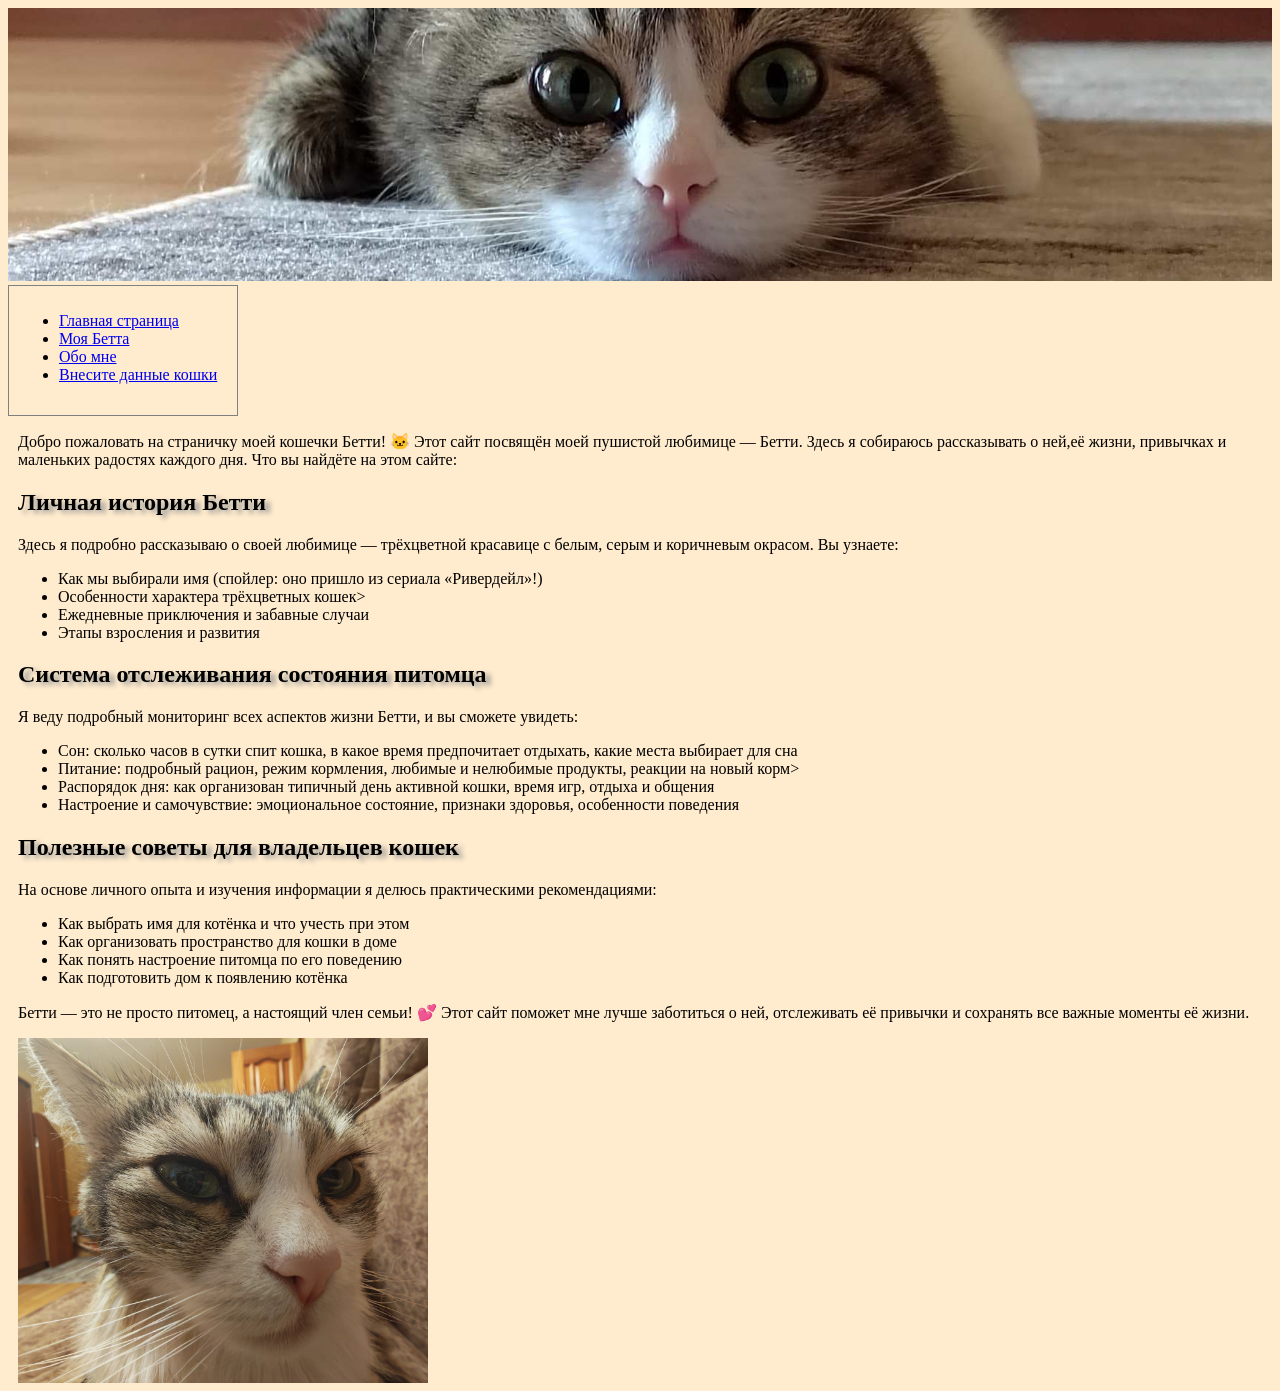
<file: module-app/src/main/resources/static/index.html>
<!DOCTYPE html>
  <head>
    <meta charset="utf-8">
    <meta name="author" content="Злата">
    <meta name="description" content="Сайт о моей кошке Бетти">
    <meta name="keywords" content="кошка,уход,описание,Бетти">
    <link rel="stylesheet" href="resources/css/main.css">
  </head>

<body class="page-with-bg">

  <div class="img-cat">
    <img src="resources/img/head.jpg" width="100%" height="auto" alt="бетта">
  </div>

  <div class="base-body-cont">

    <div class="left-aside">
      <ul >
        <li><a href="index.html">Главная страница</a></li>
        <li><a href="about_cat.html">Моя Бетта</a></li>
        <li><a href="about.html">Обо мне</a></li>
        <li><a href="edit_data.html">Внесите данные кошки</a></li>

      </ul>
    </div>

    <div class="base-body">
      <p>
        Добро пожаловать на страничку моей кошечки Бетти! 🐱
        Этот сайт посвящён моей пушистой любимице — Бетти. Здесь я собираюсь рассказывать о ней,её жизни, привычках и маленьких радостях каждого дня.
        Что вы найдёте на этом сайте:
      </p>
      <h2>Личная история Бетти</h2>
      <p>Здесь я подробно рассказываю о своей любимице — трёхцветной красавице с белым, серым и коричневым окрасом. Вы узнаете:</p>
      <ul >
        <li>Как мы выбирали имя (спойлер: оно пришло из сериала «Ривердейл»!)</li>
        <li>Особенности характера трёхцветных кошек></li>
        <li>Ежедневные приключения и забавные случаи</li>
        <li>Этапы взросления и развития</li>
      </ul>
      <h2> Система отслеживания состояния питомца</h2>
      <p>Я веду подробный мониторинг всех аспектов жизни Бетти, и вы сможете увидеть:</p>
      <ul >
        <li>Сон: сколько часов в сутки спит кошка, в какое время предпочитает отдыхать, какие места выбирает для сна</li>
        <li>Питание: подробный рацион, режим кормления, любимые и нелюбимые продукты, реакции на новый корм></li>
        <li>Распорядок дня: как организован типичный день активной кошки, время игр, отдыха и общения</li>
        <li>Настроение и самочувствие: эмоциональное состояние, признаки здоровья, особенности поведения</li>
      </ul>
      <h2>Полезные советы для владельцев кошек</h2>
      <p>На основе личного опыта и изучения информации я делюсь практическими рекомендациями:</p>
      <ul >
        <li>Как выбрать имя для котёнка и что учесть при этом</li>
        <li>Как организовать пространство для кошки в доме</li>
        <li>Как понять настроение питомца по его поведению</li>
        <li>Как подготовить дом к появлению котёнка</li>
      </ul>
        <p>
        Бетти — это не просто питомец, а настоящий член семьи! 💕
        Этот сайт поможет мне лучше заботиться о ней, отслеживать её привычки и сохранять все важные моменты её жизни.
        </p>
        <img src="resources/img/beta6.jpg" align="left" width="410px" alt="БЕТТА">

    </div>

  </div>

  </body>
</html>
</file>
<file: module-app/src/main/resources/static/resources/css/main.css>
/*body.page-with-bg {
    background-image: linear-gradient(rgba(255,255,255,0.9), rgba(255,255,255,0.9)), url('beta1.jpg');
    /* background-image: url('beta1.jpg'); /* Путь к картинке
    background-repeat: no-repeat;
    background-position: center;
    background-size: cover;
    background-attachment: fixed;
    opacity: 0.5;
}
*/
body {
  background-color:#FFEBCD
}
.left-aside {
  text-align: left;
  border: 1px rgb(128, 128, 128) solid;
  padding: 10px 20px 15px 10px;
  display: inline-block;
  vertical-align: top;
}

.base-body{
  margin-left:10px;
  display: inline-block;
  vertical-align: top;
}

.my-foto, .my-info{
  display: inline-block;
  vertical-align: top;
}
.my-info {
  margin-left:30px;
}
.my-info a {
  text-decoration: none;
}
.text img{
  margin-right:40px;
}
.text h2{
  text-align: center;
  text-shadow: 5px 3px 5px rgb(150,150,150);
}
.base-body h2{
  text-shadow: 5px 3px 5px rgb(150,150,150);
}
.base-body-form {
  margin-top: 40px;
  margin-bottom:40px;
}
.clear-button{
  margin-bottom:10px;
  padding: 15px;
  width: 200px;
  margin-left:800px;
  background-color:#f092a2;

}
.button-add{
  margin-top:10px;
  padding: 15px;
  background-color:#a7e8c9;
  width: 200px;
}

canvas {
    background-color: #f0f0f0;
}
</file>
